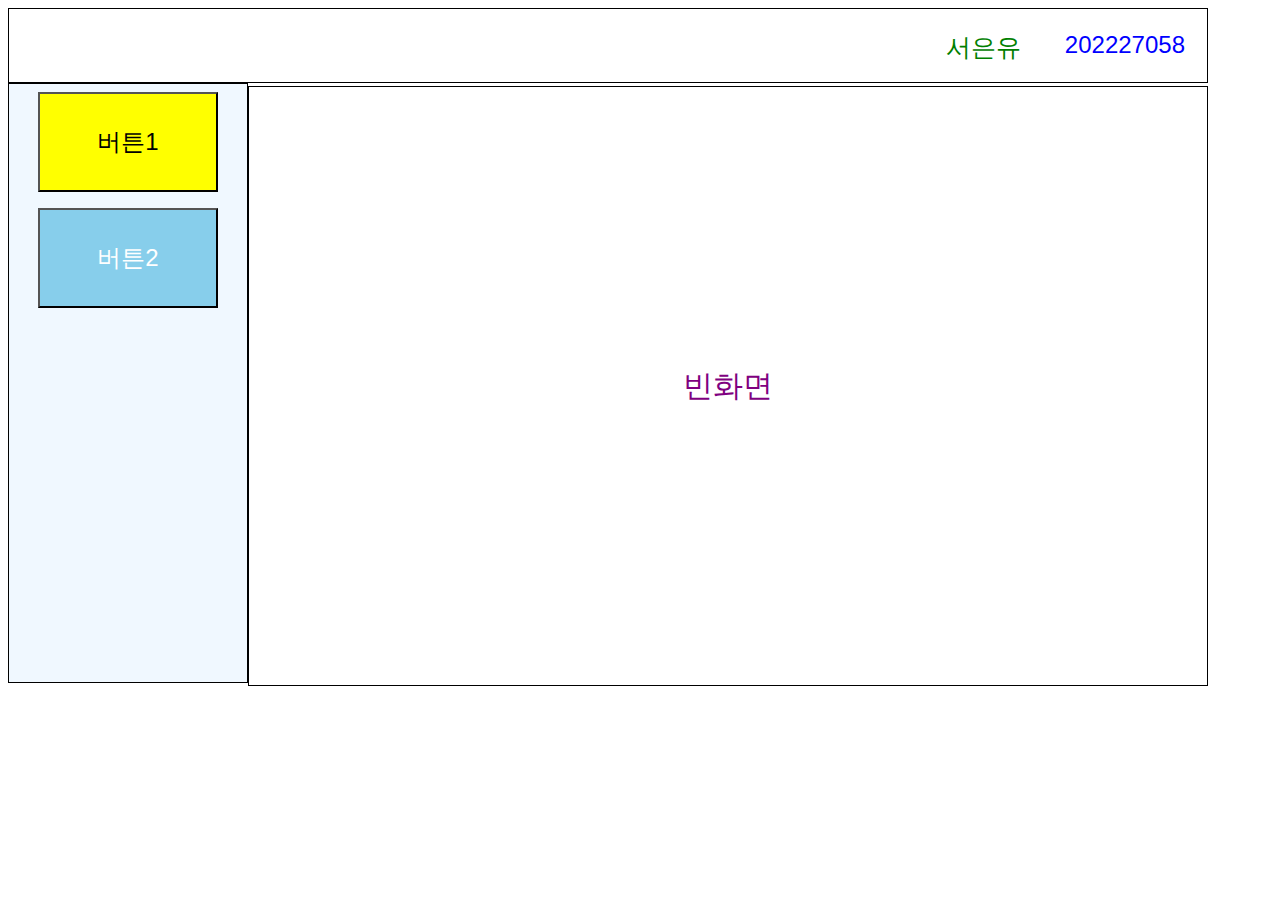
<file: HW/HW02/index.html>
<!DOCTYPE html>
<html lang="en">
<head>
    <meta charset="UTF-8">
    <meta http-equiv="X-UA-Compatible" content="IE=edge">
    <meta name="viewport" content="width=device-width, initial-scale=1.0">
    <title>반응형웹HW02_서은유_202227058</title>
    <link rel="stylesheet" href="style.css">
</head>
<body>
    <div id="main">
        <div id="d_Top">
            <p id="student_id">202227058</p>
            <p id="student_name">서은유</p>
        </div>
        <div id="d_Left">
            <button id="bt1" onclick="showCanvas()">버튼1</buton>
            <button id="bt2" onclick="showImage()">버튼2</button>
        </div>
        <div id="d_Right">
            <p id="text">빈화면</p>
            <canvas id="myCanvas" width="958" height="598"></canvas>
            <div id="gameImage">
                <img src="bg.jpg" alt="배틀그라운드" id="bg">
                <ul id="game">
                    <li>모바일 배틀그라운드</li>
                    <li>2018년</li>
                    <li>배틀로얄, 서바이벌</li>
                    <li>친구들과 함께 즐길 수 있고, <br>
                        서로 경쟁하며 1위를 하면 성취감을<br> 느끼기 때문에 좋아한다.</li>
                </ul>
            </div>
        </div>
    </div>

    <script>
        function showCanvas() {
        var div1 = document.getElementById('text');
        div1.style.display = 'none';
        var gameImage = document.getElementById('gameImage');
        gameImage.style.display = 'none';
        
        var canvas = document.getElementById('myCanvas');
        canvas.style.display = 'block';
        drawCircle();
    }

    function drawCircle() {
        var canvas = document.getElementById('myCanvas');
        if (canvas.getContext) {
            var ctx = canvas.getContext('2d');
            var centerX = canvas.width / 2;
            var centerY = canvas.height / 2;
            var radius = 100;

            ctx.beginPath();
            ctx.arc(centerX, centerY, radius, 0, 2 * Math.PI, false);
            ctx.fillStyle = 'blue';
            ctx.fill();
            ctx.lineWidth = 2; 
            ctx.strokeStyle = 'black';
            ctx.stroke();
        }
    }
    function showImage() {
        var div1 = document.getElementById('text');
        div1.style.display = 'none';
        var canvas = document.getElementById('myCanvas');
        canvas.style.display = 'none';

        var gameImage = document.getElementById('gameImage');
        gameImage.style.display = 'block';
    }
    </script>
</body>
</html>
</file>
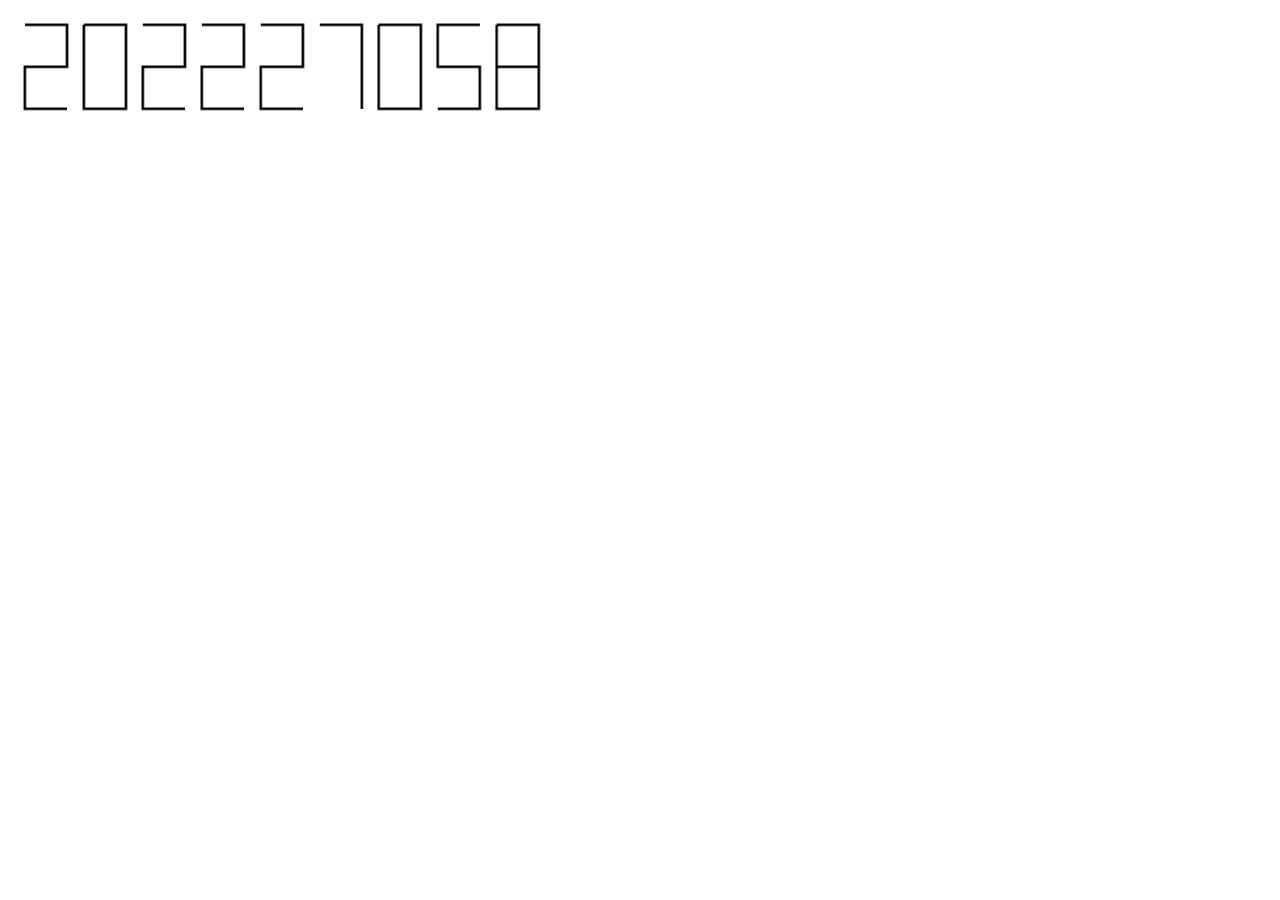
<file: HW/HW04/hw04.html>
<!DOCTYPE html>
<html lang="en">
<head>
<meta charset="UTF-8">
<meta name="viewport" content="width=device-width, initial-scale=1.0">
<title>학번 출력</title>
<style>
  canvas {
    width: 80%;
    height: auto; /* 자동으로 너비에 맞춰 높이를 조절 */
    max-height: 40%; /* 높이의 최대값 설정 */
  }
</style>
</head>
<body>

<canvas id="myCanvas" width="1200" height="150"></canvas>

<script>
const canvas = document.getElementById('myCanvas');
const ctx = canvas.getContext('2d');

const digitWidth = 50; // 각 숫자의 너비
const digitHeight = 100; // 각 숫자의 높이
const padding = 20; // 숫자 간 간격

ctx.lineWidth = 3;

// 숫자 그리는 함수
function drawDigit(x, y, digit) {
  ctx.beginPath();
  switch(digit) {
    case 0:
      ctx.moveTo(x, y);
      ctx.lineTo(x + digitWidth, y);
      ctx.lineTo(x + digitWidth, y + digitHeight);
      ctx.lineTo(x, y + digitHeight);
      ctx.lineTo(x, y);
      break;
    case 1:
      ctx.moveTo(x + digitWidth / 2, y);
      ctx.lineTo(x + digitWidth / 2, y + digitHeight);
      break;
    case 2:
      ctx.moveTo(x, y);
      ctx.lineTo(x + digitWidth, y);
      ctx.lineTo(x + digitWidth, y + digitHeight / 2);
      ctx.lineTo(x, y + digitHeight / 2);
      ctx.lineTo(x, y + digitHeight);
      ctx.lineTo(x + digitWidth, y + digitHeight);
      break;
    case 3:
      ctx.moveTo(x, y);
      ctx.lineTo(x + digitWidth, y);
      ctx.lineTo(x + digitWidth, y + digitHeight);
      ctx.lineTo(x, y + digitHeight);
      ctx.moveTo(x, y + digitHeight / 2);
      ctx.lineTo(x + digitWidth, y + digitHeight / 2);
      break;
    case 4:
      ctx.moveTo(x, y);
      ctx.lineTo(x, y + digitHeight / 2);
      ctx.lineTo(x + digitWidth, y + digitHeight / 2);
      ctx.moveTo(x + digitWidth, y);
      ctx.lineTo(x + digitWidth, y + digitHeight);
      break;
    case 5:
      ctx.moveTo(x + digitWidth, y);
      ctx.lineTo(x, y);
      ctx.lineTo(x, y + digitHeight / 2);
      ctx.lineTo(x + digitWidth, y + digitHeight / 2);
      ctx.lineTo(x + digitWidth, y + digitHeight);
      ctx.lineTo(x, y + digitHeight);
      break;
    case 6:
      ctx.moveTo(x + digitWidth, y);
      ctx.lineTo(x, y);
      ctx.lineTo(x, y + digitHeight);
      ctx.lineTo(x + digitWidth, y + digitHeight);
      ctx.lineTo(x + digitWidth, y + digitHeight / 2);
      ctx.lineTo(x, y + digitHeight / 2);
      break;
    case 7:
      ctx.moveTo(x, y);
      ctx.lineTo(x + digitWidth, y);
      ctx.lineTo(x + digitWidth, y + digitHeight);
      break;
    case 8:
      ctx.moveTo(x, y);
      ctx.lineTo(x + digitWidth, y);
      ctx.lineTo(x + digitWidth, y + digitHeight);
      ctx.lineTo(x, y + digitHeight);
      ctx.lineTo(x, y);
      ctx.moveTo(x, y + digitHeight / 2);
      ctx.lineTo(x + digitWidth, y + digitHeight / 2);
      break;
    case 9:
    ctx.moveTo(x, y);
      ctx.lineTo(x + digitWidth, y);
      ctx.lineTo(x + digitWidth, y + digitHeight);
      ctx.moveTo(x, y);
      ctx.lineTo(x, y + digitHeight / 2);
      ctx.lineTo(x + digitWidth, y + digitHeight / 2);
      ctx.lineTo(x + digitWidth, y + digitHeight);
      break;
  }
  ctx.stroke();
}

// 입력된 숫자를 디지털 숫자로 화면에 출력하는 함수
function drawNumber(number) {
  const digits = number.toString().split('');
  // 숫자를 문자열로 변환한 후, 각 자리수를 배열의 원소로 분리
  // number.toString(): 입력된 숫자를 문자열로 변환
  // .split(''): 변환된 문자열을 각 문자 단위로 나누어 배열에 저장
  // const는 변수 타입을 저장하지 않는다. 실수로 변수를 재할당하는 것을 방지

  let startX = 20; // 숫자를 출력할 시작 X 좌표
  const startY = 20;
  
  ctx.clearRect(0, 0, canvas.width, canvas.height);
  
  digits.forEach((digit, index) => {
    drawDigit(startX + (index * (digitWidth + padding)), startY, parseInt(digit));
  });
  // digits는 배열(입력받은숫자전체), forEach()함수를 이용해 배열을 순회해서 처리. 배열안에 있는 모든 숫자를 순차적으로 스위치문에서 확인하고 돌릴수있음
  //digit는 매개변수(숫자 하나), index는 배열 내 요소의 위치를 가르킴
  // =>는 함수 정의하는 방식 
  //startX(첫번째 x좌표) + (index * (digitWidth + padding) x좌표계산
  // parseInt(digit) 입력받은 값 정수로 변환
  // 각 위치를 계산하여 drawDigit에 전달

  //startX는 가운데 정렬이 되어 출력이된다. 
  // 숫자 0을 예시로 위의 코드를 계산 하면, startX() + (0 * (50 + 20))
}

// 초기 숫자를 출력
let number = 202227058;
drawNumber(number);


</script>

</body>
</html>
</file>
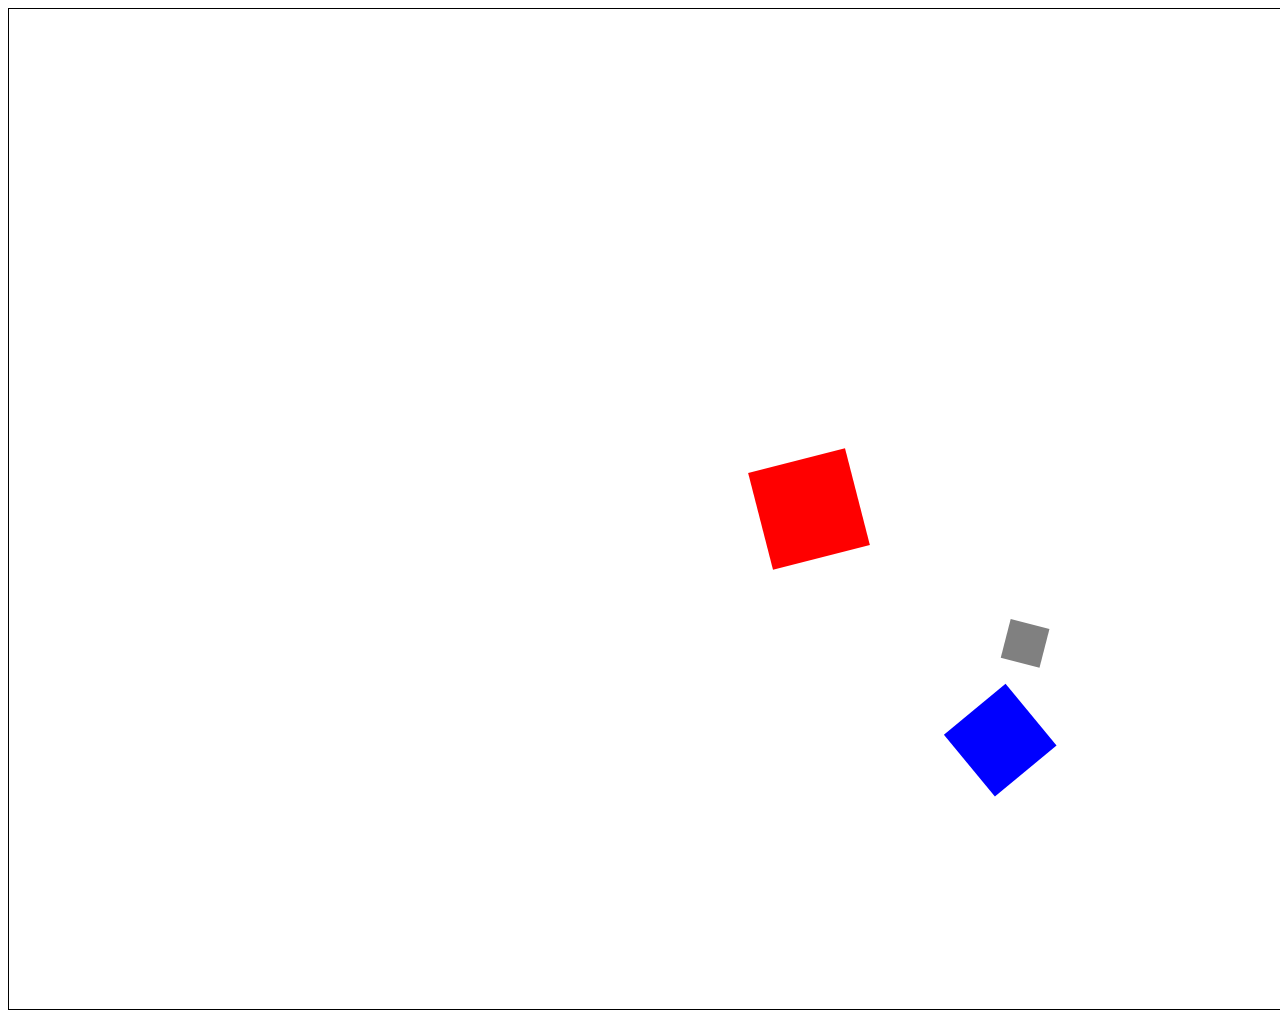
<file: HW/HW05/hw05.html>
<!DOCTYPE html>
<html lang="en">
<head>
    <meta charset="UTF-8">
    <meta name="viewport" content="width=device-width, initial-scale=1.0">
    <title>Solar System Animation</title>
    <style>
        canvas {
            border: 1px solid black;
        }
    </style>
</head>
<body>
    <canvas id="GameScreenCanvas" width="1600" height="1000"></canvas>
    <script>
        var canvas = document.getElementById("GameScreenCanvas");
        var ctx = canvas.getContext("2d");

        draw();

        var earthRotAngle = 0;
        var moonRotAngle = 0;
        var sunRotAngle = 0;
        var earthOrbitRadius = 300;
        var moonOrbitRadius = 100;

        function draw() {
            earthRotAngle += Math.PI / 150;
            moonRotAngle -= Math.PI / 100;
            sunRotAngle += Math.PI / 100;

            ctx.clearRect(0, 0, canvas.width, canvas.height);

            // Draw Sun
            drawPlanet(100, "red", 0, 0, sunRotAngle);

            // Draw Earth
            var earthX = Math.cos(earthRotAngle) * earthOrbitRadius;
            var earthY = Math.sin(earthRotAngle) * earthOrbitRadius;
            drawPlanet(80, "blue", earthX, earthY, earthRotAngle);

            // Draw Moon
            var moonX = earthX + Math.cos(moonRotAngle) * moonOrbitRadius;
            var moonY = earthY + Math.sin(moonRotAngle) * moonOrbitRadius;
            drawPlanet(40, "gray", moonX, moonY, moonRotAngle);

            requestAnimationFrame(draw);
        }

        function drawPlanet(radius, color, x, y, rotAngle) {
            ctx.save();
            ctx.fillStyle = color;
            ctx.translate(canvas.width / 2 + x, canvas.height / 2 + y);
            ctx.rotate(rotAngle);
            ctx.fillRect(-radius / 2, -radius / 2, radius, radius);
            ctx.restore();
        }
    </script>
</body>
</html>
</file>
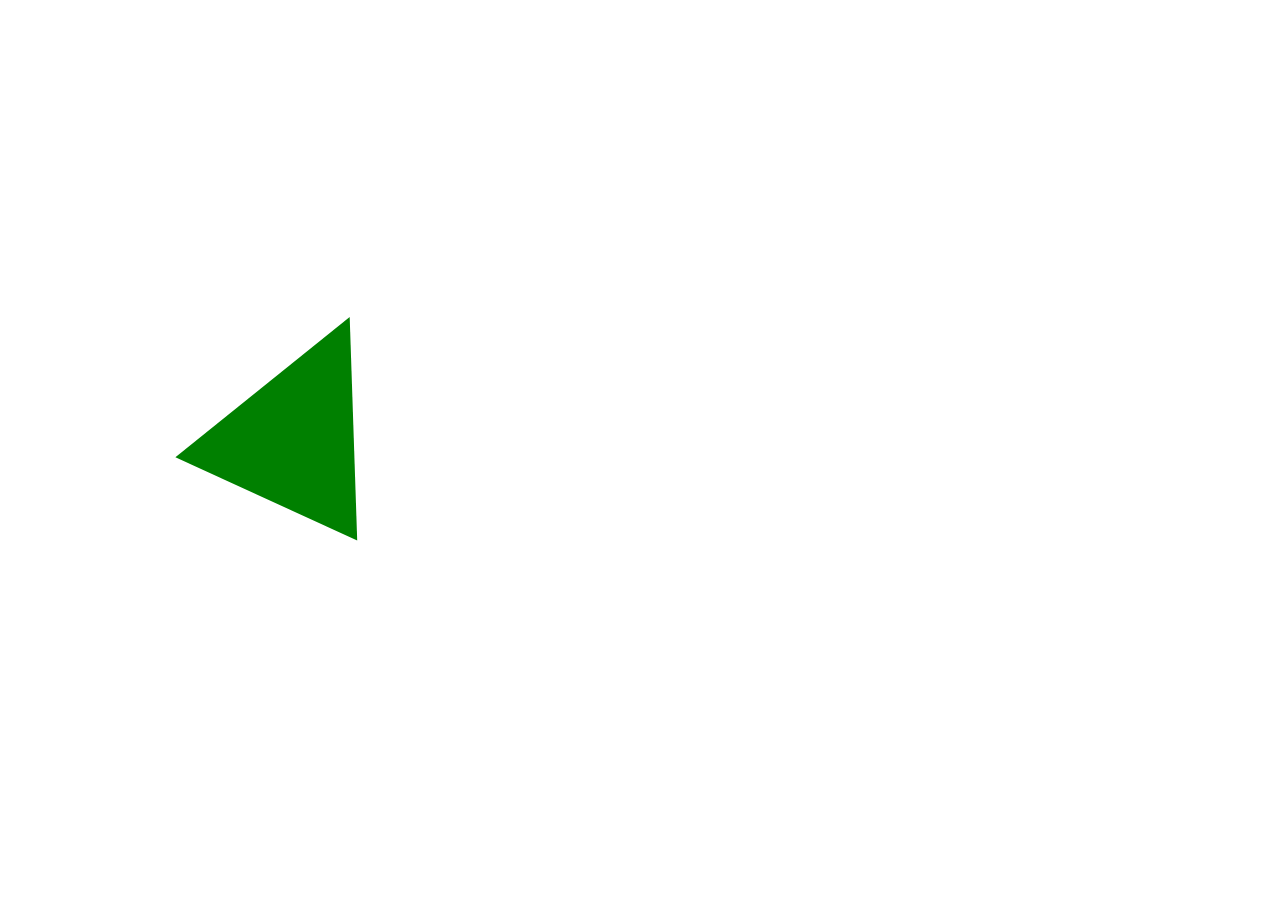
<file: HW/HW13/hw16.html>
<!DOCTYPE html>
<html lang="en">
<head>
<meta charset="UTF-8">
<meta name="viewport" content="width=device-width, initial-scale=1.0">
<title>HW13</title>

</body>
</html>
</head>
<body>
<canvas id="myCanvas" width="600" height="800"></canvas>
<script src="main.js"></script>

</body>
</html>
</file>
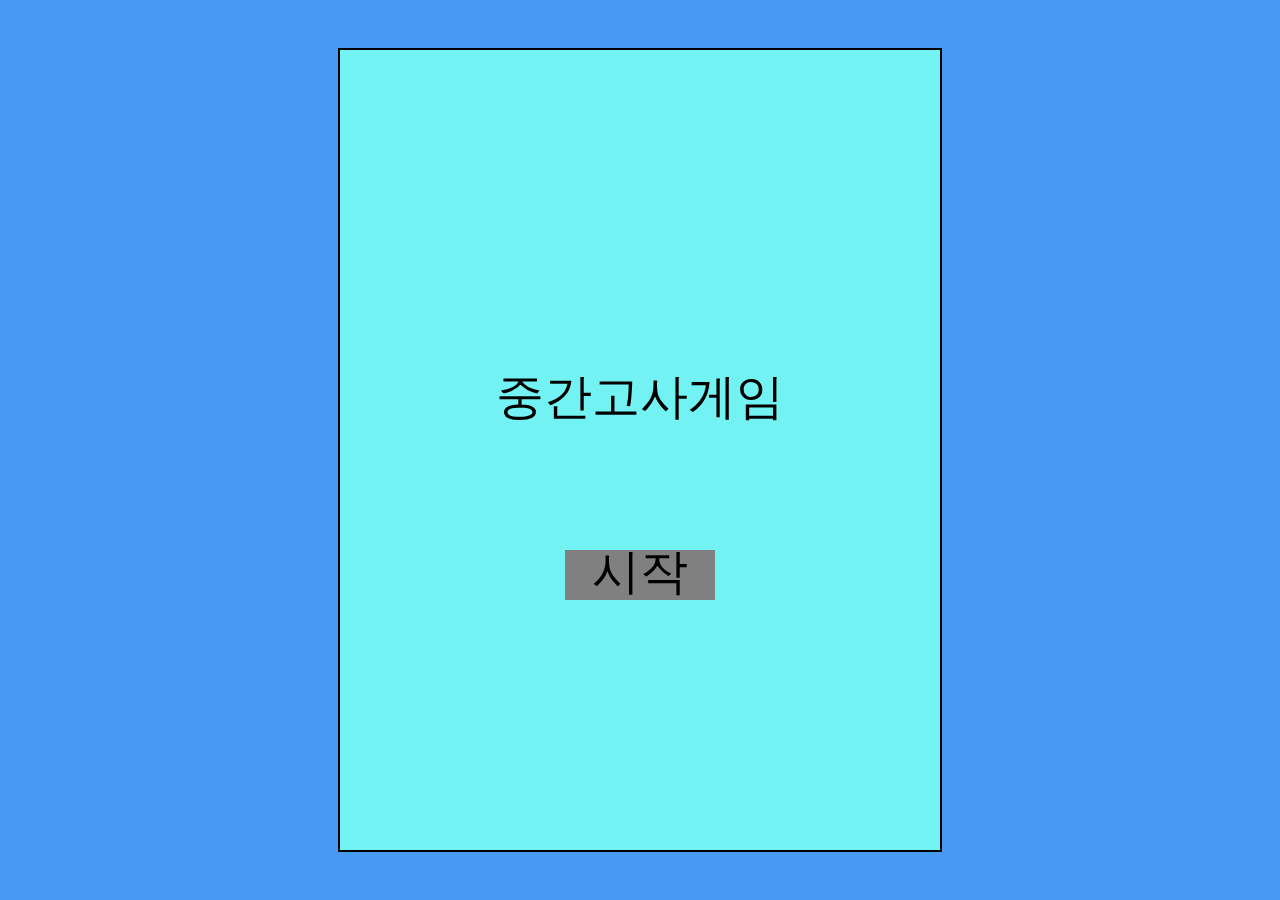
<file: HW/Midterm/sey202227058.html>
<!DOCTYPE html>
<html lang="en">
<head>
<meta charset="UTF-8">
<meta name="viewport" content="width=device-width, initial-scale=1.0">
<title>24 : Reactive: Midterm Game</title>
<link rel="stylesheet" href="styles.css">

</body>
</html>
</head>
<body>
<canvas id="gameCanvas" width="600" height="800"></canvas>
<script src="main.js"></script>

</body>
</html>
</file>
<file: HW/HW02/style.css>
#d_Top{
    width: 1198px;
    height: 73px;
    border: 1px solid black;

}
#d_Left{
    float: left;
    height: 598px;
    width: 238px;
    border: 1px solid black;
    background-color: aliceblue;
    display: flex;
    align-items: center;
    flex-direction: column;
}
#d_Right{
    float: left;
    height: 598px;
    width: 958px;
    border: 1px solid black;
    font-family:'굴림';
    font-size: 30px;
    color: purple;
    display: flex;
    justify-content: center;
    align-items: center;
}
#student_id{
    float: right;
    font-family: Arial, sans-serif;
    font-size: 24px;
    color: blue;
    margin: 22px;
    vertical-align: middle;
}
#student_name{
    float: right;
    font-family: 'Times New Roman', Times, serif;
    font-size: 25px;
    color: green;
    margin: 22px;
    vertical-align: middle;

}
#bt1{
    height: 100px;
    width: 180px;
    background-color: yellow; 
    color: black; 
    font-size: 24px;
    font-family: Arial, sans-serif;
    padding: 8px;
    margin: 8px;
}
#bt2{
    height: 100px;
    width: 180px;
    background-color: skyblue; 
    color: white; 
    font-size: 24px;
    font-family: Arial, sans-serif;
    padding: 8px;
    margin: 8px;
}
canvas {
    border: 1px solid black;
    display: none; 
}
#gameImage {
    display: none;
}
#bg{
    float: left;
    width: 300px;
    height: 400px;
}
#game{
    float: left;
}
</file>
<file: HW/Midterm/styles.css>
html, body {
  height: 100%;
  margin: 0;
  padding: 0;
  background-color: rgb(72, 153, 242);
  display: flex;
  justify-content: center;
  align-items: center;
}
  canvas {
    background-color: rgb(180, 180, 180);
    border: 2px solid #000;
    width: 600px; /* 캔버스 실제 너비 */
    height: 800px; /* 캔버스 실제 높이 */
    margin: 50px;
  }
</file>
